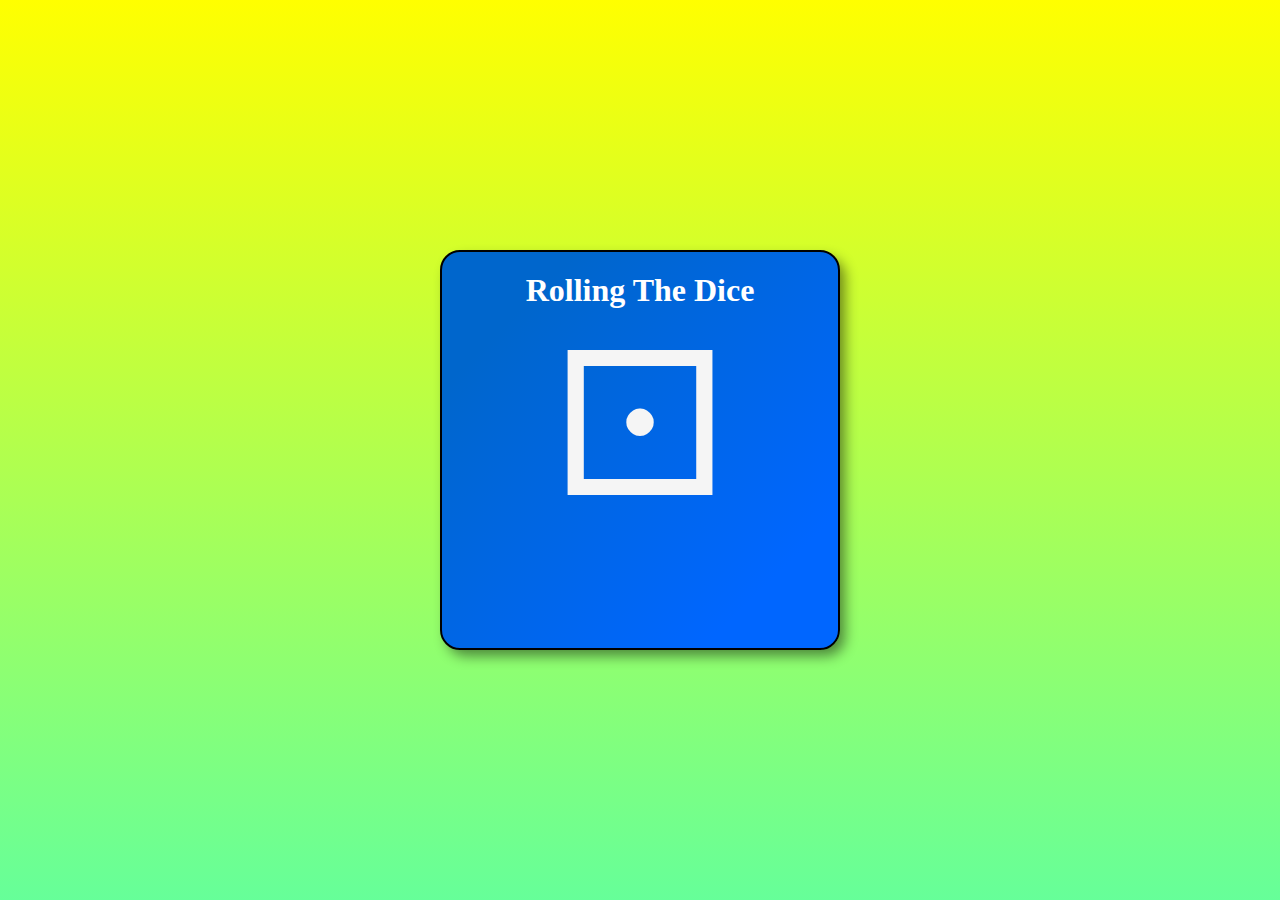
<file: index.html>
<!DOCTYPE html>
<html lang="en">

<head>
    <meta charset="UTF-8">
    <meta http-equiv="X-UA-Compatible" content="IE=edge">
    <meta name="viewport" content="width=device-width, initial-scale=1.0">
    <link rel="stylesheet" href="style.css">
    <title>Dice Game</title>
</head>

<body onclick="stopstart()">
    <!-- maked main container -->
 
    <div class="container">
       
        <div class="box">
            <h1>Rolling The Dice</h1>
            <!-- added class dice to insert dic e ecternally from js -->
            <div class="dice">
                <span class="m-dice"></span>
            </div>
        </div>
    </div>

    <!-- js starts from here -->
    <script src="index.js"></script>
</body>

</html>
</file>
<file: style.css>
/* universal selector for every page */
* {
    margin: 0px;
    padding: 0px;
    box-sizing: border-box;
}

.container {
    height: 100vh;
    width: 100vw;
    display: flex;
    justify-content: center;
    align-items: center;
    background: linear-gradient(to bottom, #ffff00 0%, #66ff99 100%);
    overflow: hidden;
}
.container h1{
    color:white;
    font-family: cursive;
}

/* box styling indide main container */
.box {
    height: 400px;
    width: 400px;
    border: 2px solid black;
    display: flex;
    border-radius: 20px;
    align-items: center;
    padding: 20px;
    flex-direction: column;
    -webkit-box-shadow: 6px 7px 13px -1px rgba(0, 0, 0, 0.47);
    -moz-box-shadow: 6px 7px 13px -1px rgba(0, 0, 0, 0.47);
    box-shadow: 6px 7px 13px -1px rgba(0, 0, 0, 0.47);
    background: linear-gradient(to top left, #0066ff 17%, #0066cc 83%);

}

/* dice section styling */
.dice {
    height: 200px;
    width: 200px;
    /* border: 2px solid white; */
    display: flex;
    text-align: center;
    color: whitesmoke;
}

/* button css starts from here */

.btn{
    padding: 10px 20px;
    font-size: 20px;
    font-family: cursive;
    cursor: pointer;
}
/* button css Ends  here */

/* dice styling starts here */
.m-dice{
    height: 100vh;
    width: 100vw;
    font-size: 200px;
    cursor: pointer;
}
/* dice styling ends here */
</file>
